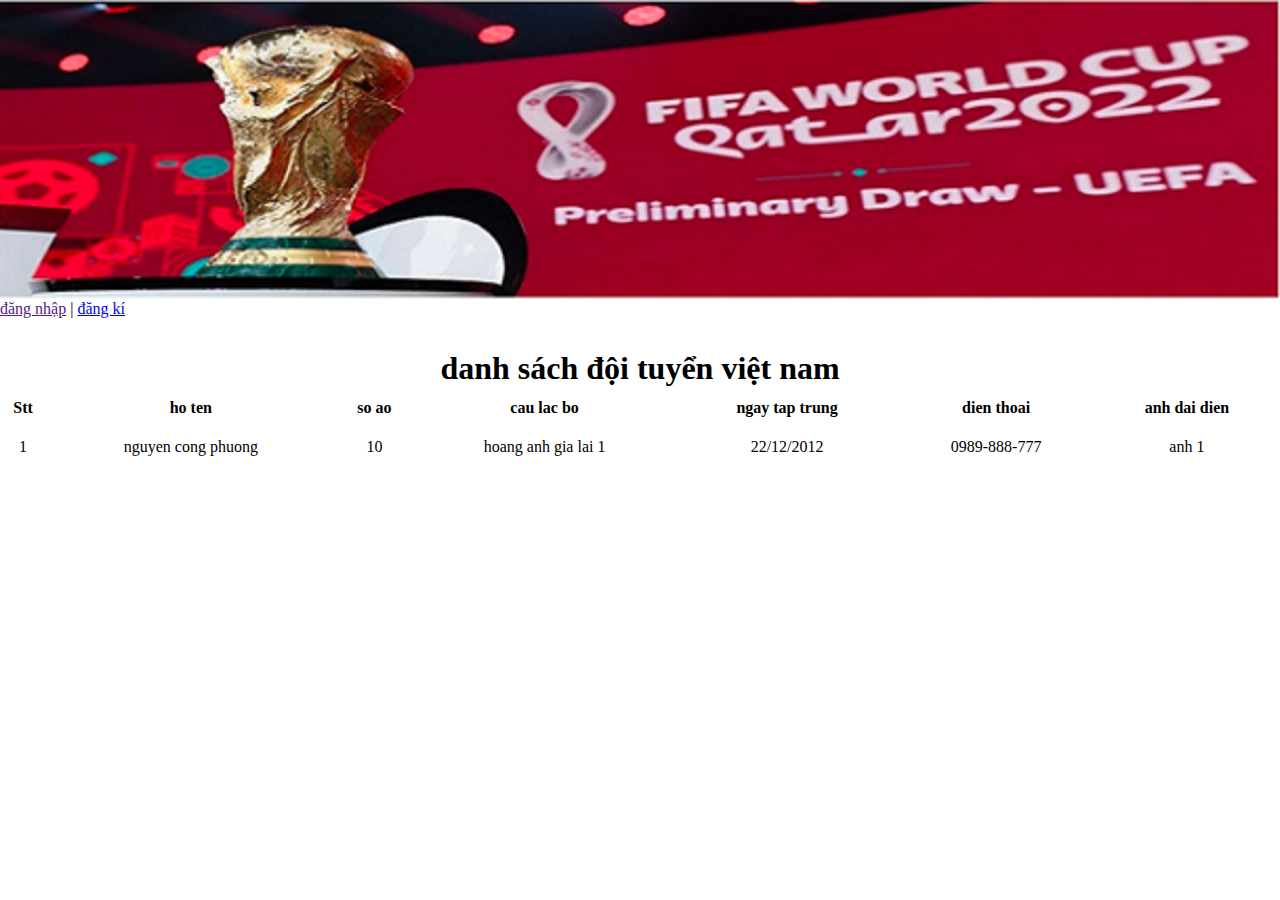
<file: index.html>
<!DOCTYPE html>
<html lang="en">
<head>
    <meta charset="UTF-8">
    <meta http-equiv="X-UA-Compatible" content="IE=edge">
    <meta name="viewport" content="width=device-width, initial-scale=1.0">
    <title>Document</title>
    <link rel="stylesheet" href="./css/font.css">
</head>
<body>
    <div class="wrapper">
        <header>
            <img src="./img/HEADER.PNG" height="100%" width="100%">
        </header>
            <section>
                <p><a href="">   đăng nhập</a>  |  <a href="./html/đangki.html">đăng kí</a></p>
            </section>
        <footer>
            <h1>danh sách đội tuyển việt nam</h1>
            <table width="100%" height="80px">
                <tr>
                    <th>Stt</th>
                    <th>ho ten</th>
                    <th>so ao</th>
                    <th>cau lac bo</th>
                    <th>ngay tap trung</th>
                    <th>dien thoai</th>
                    <th>anh dai dien</th>
                </tr>
                <tr>
                    <td>1</td>
                    <td>nguyen cong phuong</td>
                    <td>10</td>
                    <td>hoang anh gia lai 1</td>
                    <td>22/12/2012</td>
                    <td>0989-888-777</td>
                    <td>anh 1</td>
                </tr>
            </table>
        </footer>
    </div>
</body>
</html>
</file>
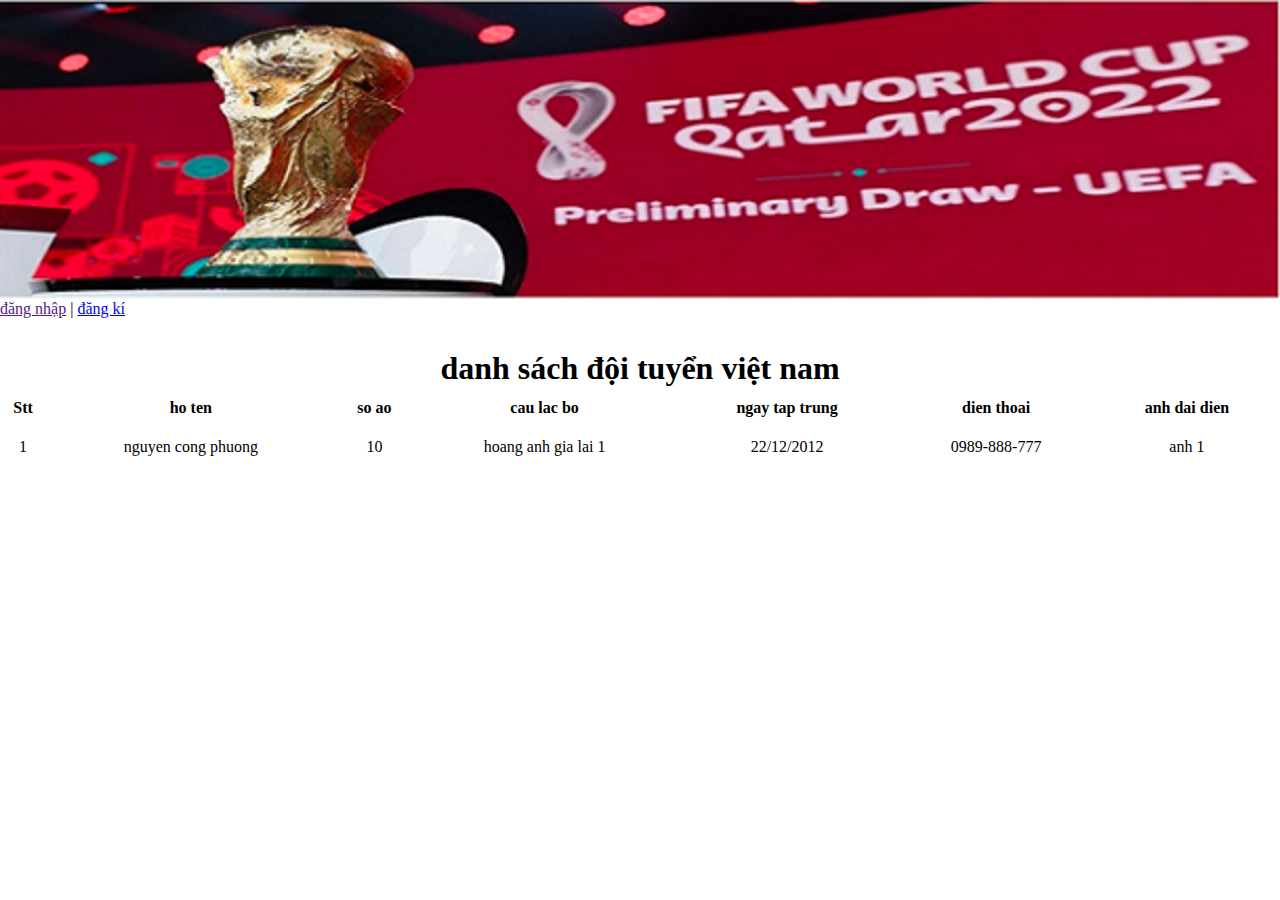
<file: html/home.html>
<!DOCTYPE html>
<html lang="en">
<head>
    <meta charset="UTF-8">
    <meta http-equiv="X-UA-Compatible" content="IE=edge">
    <meta name="viewport" content="width=device-width, initial-scale=1.0">
    <title>Document</title>
    <link rel="stylesheet" href="../css/font.css">
</head>
<body>
    <div class="wrapper">
        <header>
            <img src="../img/HEADER.PNG" height="100%" width="100%">
        </header>
            <section>
                <p><a href="">   đăng nhập</a>  |  <a href="../html/đangki.html">đăng kí</a></p>
            </section>
        <footer>
            <h1>danh sách đội tuyển việt nam</h1>
            <table width="100%" height="80px">
                <tr>
                    <th>Stt</th>
                    <th>ho ten</th>
                    <th>so ao</th>
                    <th>cau lac bo</th>
                    <th>ngay tap trung</th>
                    <th>dien thoai</th>
                    <th>anh dai dien</th>
                </tr>
                <tr>
                    <td>1</td>
                    <td>nguyen cong phuong</td>
                    <td>10</td>
                    <td>hoang anh gia lai 1</td>
                    <td>22/12/2012</td>
                    <td>0989-888-777</td>
                    <td>anh 1</td>
                </tr>
            </table>
        </footer>
    </div>
</body>
</html>
</file>
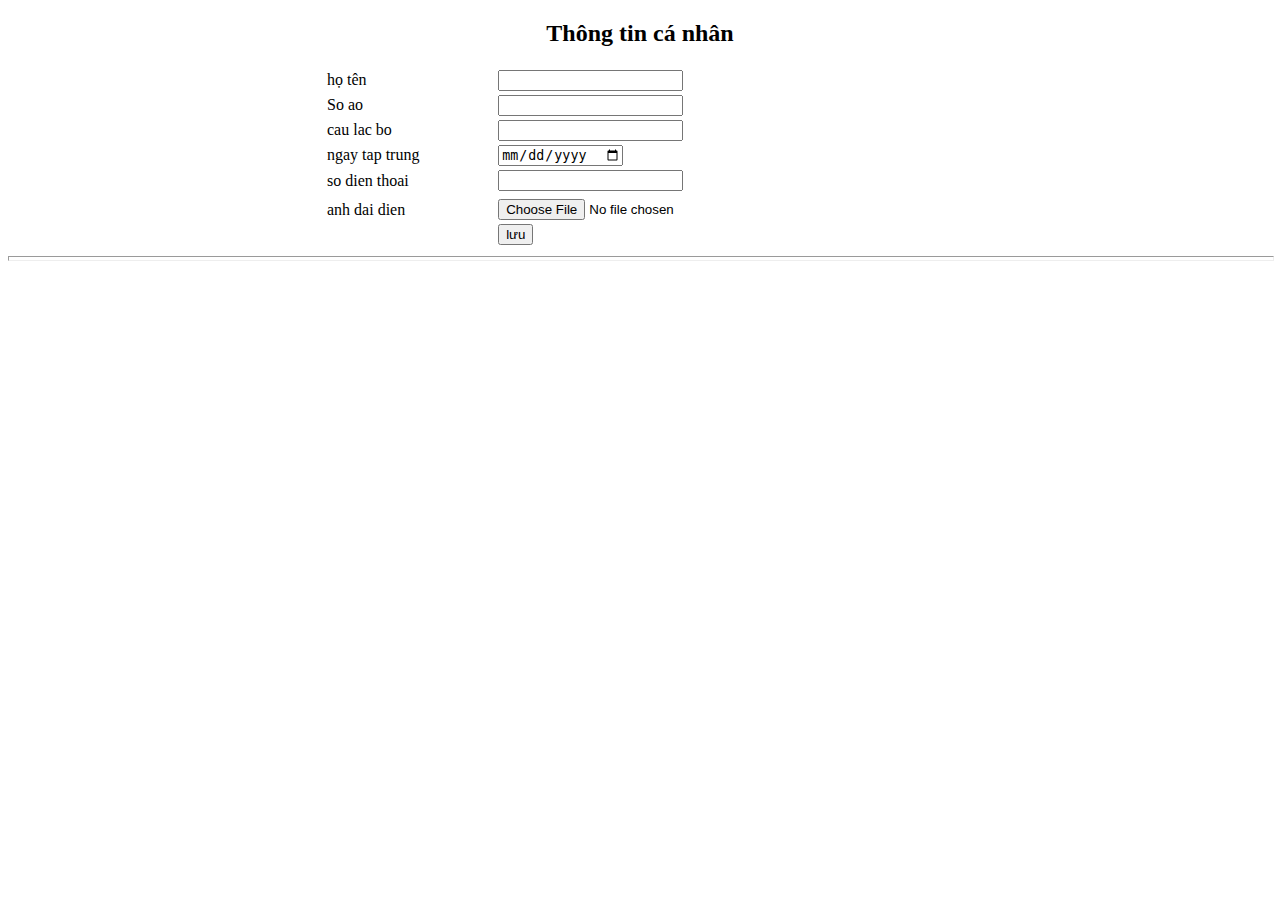
<file: html/đangki.html>
<!DOCTYPE html>
<html lang="en">
<head>
    <meta charset="UTF-8">
    <meta http-equiv="X-UA-Compatible" content="IE=edge">
    <meta name="viewport" content="width=<!doctype html>
    <html>
    <head>
    <meta charset="utf-8">
    <title>Untitled Document</title>
    </head>
    
    <body>
    <h2 style="text-align: center"> Thông tin cá nhân</h2>
    <form action="">
    <table width="50%" align="center"> 
    <tr>
    <td>họ tên </td>
    <td>
        <input type="text" required>
    </td>
    </tr>
    <tr>
    <td>So ao</td>
    <td>
    <input type= "number" pattern="[0-9]" required>
    </td>
    </tr>
    <tr>
    <td>cau lac bo</td>
    <td>
    <input type= "text" value="" required>
    </td>
    </tr>
    
    <tr>
    <td>ngay tap trung</td>
    <td>
    <input type= "date" value="" required>
    </td>
    </tr>
    
    <tr>
    <td>so dien thoai</td>
    <td>
    <input type= "number" value="" required>
    </td>
    </tr>
    
    <tr>
    <td colspan="2"></td>
    </tr>
    
    <tr>
    <td>anh dai dien</td>
    <td>
        <input type="file" id="file-upload" required />
    </td>
    </tr>
    
    <td>
    <td colspan="">
    <input type= "submit" value="lưu">
    </td>
    </td>
    
    </table>
    </form>
    
    <hr size = "5" width = "100%">
    <title>Document</title>
</head>
<body>
    
</body>
</html>
</file>
<file: css/font.css>
* {
    padding: 0;
    margin: auto;   
}
header{
    height: 300px;
    width: 100%;
    
    text-align: center ;
   
   
}
footer{
    height: 100px;
    width: 100%;
    text-align: center;
    
}
section{
    height: 50px;
    width: 100%;
    
}
</file>
